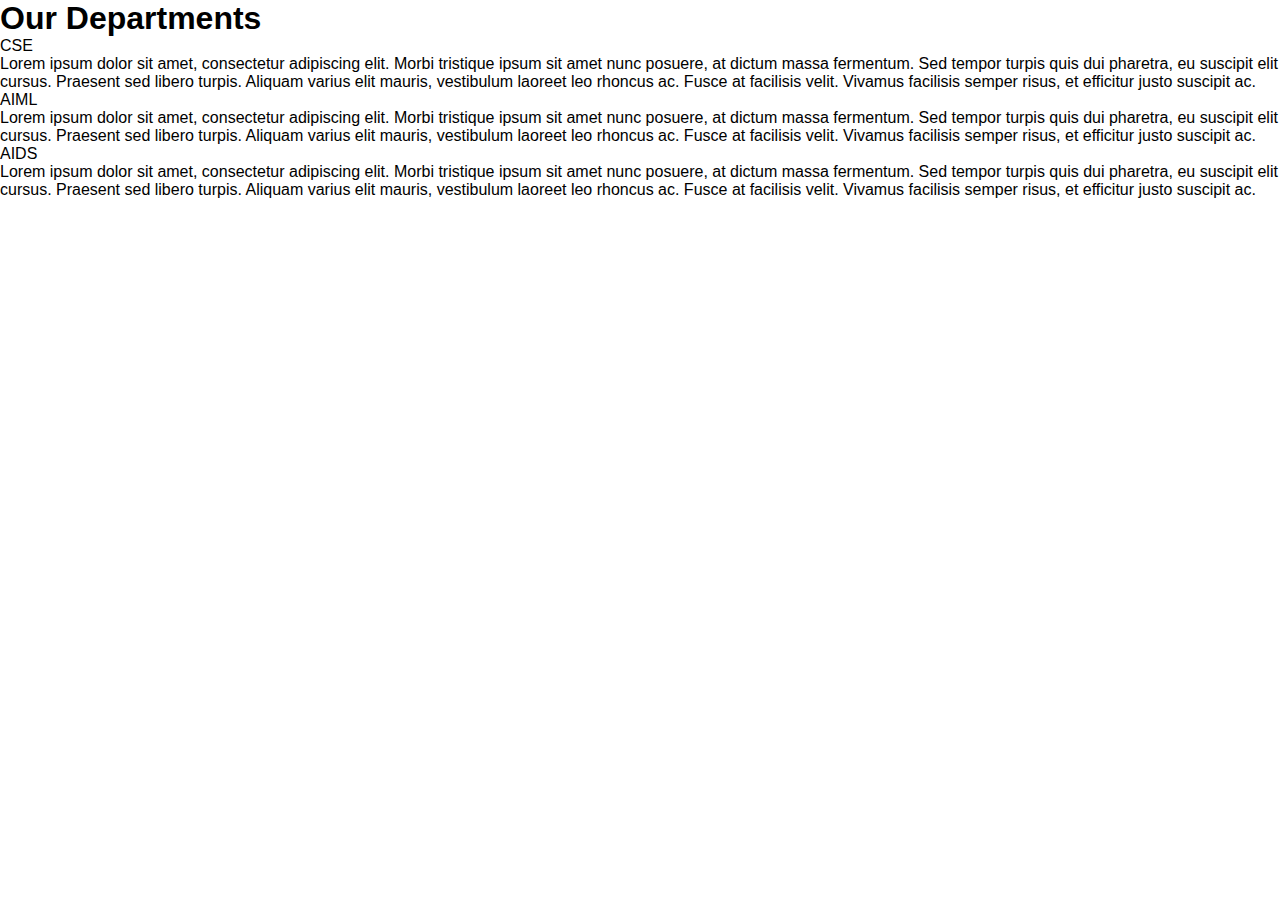
<file: Mod2_Solution/index.html>
<!DOCTYPE html>
<html>
<head>
<meta charset="utf-8">
<meta name="viewport" content="width=device-width, initial-scale=1">
<link href='CSS/style.css' rel='stylesheet' type='text/css'>
<title>Module 2 Sample Web Page</title>
</head>

<body >
<h1>Our Departments </h1>
	<section class="column-lg-4 colmn-md-6 colmn-sm-12">
		<div>
			<p class="s1">CSE</p>
			<p class="content">
			 Lorem ipsum dolor sit amet, consectetur adipiscing elit. Morbi tristique ipsum sit amet nunc posuere, at dictum massa fermentum. Sed tempor turpis quis dui pharetra, eu suscipit elit cursus. Praesent sed libero turpis. Aliquam varius elit mauris, vestibulum laoreet leo rhoncus ac. Fusce at facilisis velit. Vivamus facilisis semper risus, et efficitur justo suscipit ac.
			</p>
		</div>
	</section>
	<section class="column-lg-4 colmn-md-6 colmn-sm-12">
		<div>
			<p class="s2">AIML</p>
			<p class="content">Lorem ipsum dolor sit amet, consectetur adipiscing elit. Morbi tristique ipsum sit amet nunc posuere, at dictum massa fermentum. Sed tempor turpis quis dui pharetra, eu suscipit elit cursus. Praesent sed libero turpis. Aliquam varius elit mauris, vestibulum laoreet leo rhoncus ac. Fusce at facilisis velit. Vivamus facilisis semper risus, et efficitur justo suscipit ac.</p>
		</div>
	</section>
	<section class="column-lg-4 colmn-md-12 colmn-sm-12">
	<div>
		<p class="s1">AIDS</p>
			<p class="content">Lorem ipsum dolor sit amet, consectetur adipiscing elit. Morbi tristique ipsum sit amet nunc posuere, at dictum massa fermentum. Sed tempor turpis quis dui pharetra, eu suscipit elit cursus. Praesent sed libero turpis. Aliquam varius elit mauris, vestibulum laoreet leo rhoncus ac. Fusce at facilisis velit. Vivamus facilisis semper risus, et efficitur justo suscipit ac.</p>
	</div>
</body>
</html>
</file>
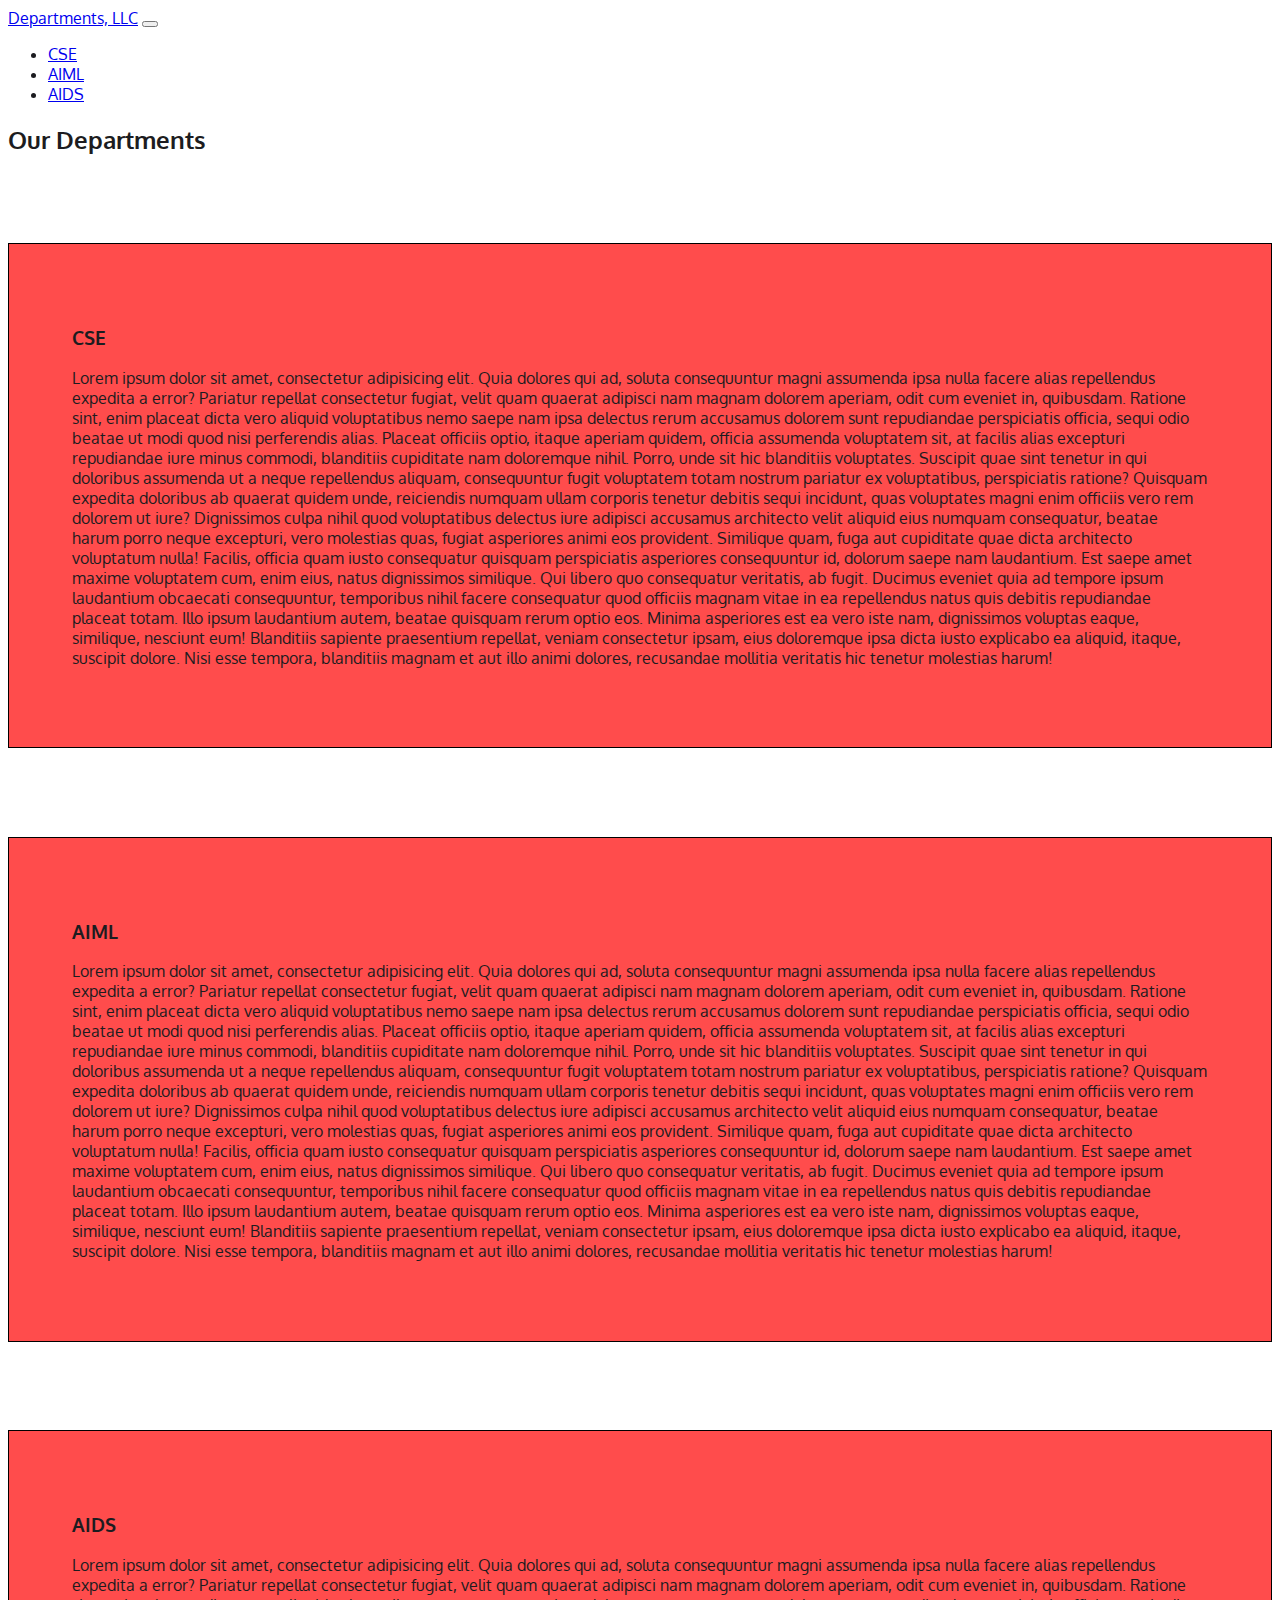
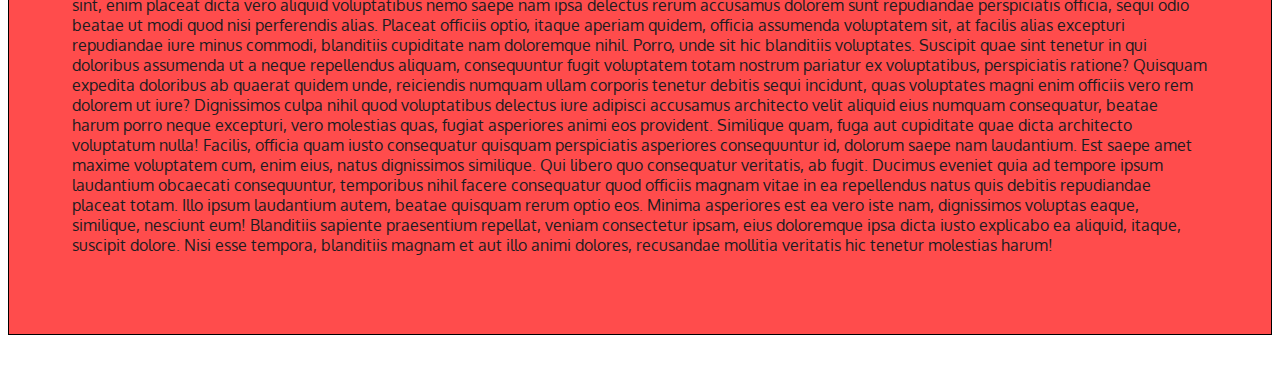
<file: Mod3_Solution/index.html>
<!DOCTYPE html>

<html lang="en">

    <head>
        <meta charset="UTF-8">

        <meta name="viewport" content="width=device-width, initial-scale=1.0">

        <meta http-equiv="X-UA-Compatible" content="ie=edge">

        <title>My Sample Webpage</title>

        <link href="https://fonts.googleapis.com/css?family=Oxygen" rel="stylesheet">

        <link rel="stylesheet" href="https://stackpath.bootstrapcdn.com/bootstrap/4.1.0/css/bootstrap.min.css" integrity="sha384-9gVQ4dYFwwWSjIDZnLEWnxCjeSWFphJiwGPXr1jddIhOegiu1FwO5qRGvFXOdJZ4" crossorigin="anonymous">

        <link rel="stylesheet" href="css/style.css">
    </head>

    <body>
        <header>
           <nav class="navbar navbar-expand-lg navbar-light bg-light">
              <div class="container">
                  <a class="navbar-brand" href="#">Departments, LLC</a>
              
                  <button class="navbar-toggler d-md-none" type="button" data-toggle="collapse" data-target="#navbarSupportedContent" aria-controls="navbarSupportedContent" aria-expanded="false" aria-label="Toggle navigation">
                    <span class="navbar-toggler-icon"></span>
                  </button>

                  <div class="collapse navbar-collapse" id="navbarSupportedContent">
                    <ul class="navbar-nav mr-auto">
                      <li class="nav-item text-center d-sm-none">
                        <a class="nav-link" href="#">CSE</a>
                      </li>

                      <li class="nav-item text-center d-sm-none">
                        <a class="nav-link" href="#">AIML</a>
                      </li>

                      <li class="nav-item text-center d-sm-none">
                        <a class="nav-link disabled" href="#">AIDS</a>
                      </li>
                    </ul>
                  </div>
              </div>
            </nav>
        </header>
        
        <div class="container">
            <h2 class="text-center">Our Departments</h2>

            <section class="col-xs-12">

                <h3 class="text-center">CSE</h3>

                <p>
                    Lorem ipsum dolor sit amet, consectetur adipisicing elit. Quia dolores qui ad, soluta consequuntur magni assumenda ipsa nulla facere alias repellendus expedita a error? Pariatur repellat consectetur fugiat, velit quam quaerat adipisci nam magnam dolorem aperiam, odit cum eveniet in, quibusdam. Ratione sint, enim placeat dicta vero aliquid voluptatibus nemo saepe nam ipsa delectus rerum accusamus dolorem sunt repudiandae perspiciatis officia, sequi odio beatae ut modi quod nisi perferendis alias. Placeat officiis optio, itaque aperiam quidem, officia assumenda voluptatem sit, at facilis alias excepturi repudiandae iure minus commodi, blanditiis cupiditate nam doloremque nihil. Porro, unde sit hic blanditiis voluptates. Suscipit quae sint tenetur in qui doloribus assumenda ut a neque repellendus aliquam, consequuntur fugit voluptatem totam nostrum pariatur ex voluptatibus, perspiciatis ratione? Quisquam expedita doloribus ab quaerat quidem unde, reiciendis numquam ullam corporis tenetur debitis sequi incidunt, quas voluptates magni enim officiis vero rem dolorem ut iure? Dignissimos culpa nihil quod voluptatibus delectus iure adipisci accusamus architecto velit aliquid eius numquam consequatur, beatae harum porro neque excepturi, vero molestias quas, fugiat asperiores animi eos provident. Similique quam, fuga aut cupiditate quae dicta architecto voluptatum nulla! Facilis, officia quam iusto consequatur quisquam perspiciatis asperiores consequuntur id, dolorum saepe nam laudantium. Est saepe amet maxime voluptatem cum, enim eius, natus dignissimos similique. Qui libero quo consequatur veritatis, ab fugit. Ducimus eveniet quia ad tempore ipsum laudantium obcaecati consequuntur, temporibus nihil facere consequatur quod officiis magnam vitae in ea repellendus natus quis debitis repudiandae placeat totam. Illo ipsum laudantium autem, beatae quisquam rerum optio eos. Minima asperiores est ea vero iste nam, dignissimos voluptas eaque, similique, nesciunt eum! Blanditiis sapiente praesentium repellat, veniam consectetur ipsam, eius doloremque ipsa dicta iusto explicabo ea aliquid, itaque, suscipit dolore. Nisi esse tempora, blanditiis magnam et aut illo animi dolores, recusandae mollitia veritatis hic tenetur molestias harum!
                </p>

            </section>

            <section class="col-xs-12">

                <h3 class="text-center">AIML</h3>

                <p>
                    Lorem ipsum dolor sit amet, consectetur adipisicing elit. Quia dolores qui ad, soluta consequuntur magni assumenda ipsa nulla facere alias repellendus expedita a error? Pariatur repellat consectetur fugiat, velit quam quaerat adipisci nam magnam dolorem aperiam, odit cum eveniet in, quibusdam. Ratione sint, enim placeat dicta vero aliquid voluptatibus nemo saepe nam ipsa delectus rerum accusamus dolorem sunt repudiandae perspiciatis officia, sequi odio beatae ut modi quod nisi perferendis alias. Placeat officiis optio, itaque aperiam quidem, officia assumenda voluptatem sit, at facilis alias excepturi repudiandae iure minus commodi, blanditiis cupiditate nam doloremque nihil. Porro, unde sit hic blanditiis voluptates. Suscipit quae sint tenetur in qui doloribus assumenda ut a neque repellendus aliquam, consequuntur fugit voluptatem totam nostrum pariatur ex voluptatibus, perspiciatis ratione? Quisquam expedita doloribus ab quaerat quidem unde, reiciendis numquam ullam corporis tenetur debitis sequi incidunt, quas voluptates magni enim officiis vero rem dolorem ut iure? Dignissimos culpa nihil quod voluptatibus delectus iure adipisci accusamus architecto velit aliquid eius numquam consequatur, beatae harum porro neque excepturi, vero molestias quas, fugiat asperiores animi eos provident. Similique quam, fuga aut cupiditate quae dicta architecto voluptatum nulla! Facilis, officia quam iusto consequatur quisquam perspiciatis asperiores consequuntur id, dolorum saepe nam laudantium. Est saepe amet maxime voluptatem cum, enim eius, natus dignissimos similique. Qui libero quo consequatur veritatis, ab fugit. Ducimus eveniet quia ad tempore ipsum laudantium obcaecati consequuntur, temporibus nihil facere consequatur quod officiis magnam vitae in ea repellendus natus quis debitis repudiandae placeat totam. Illo ipsum laudantium autem, beatae quisquam rerum optio eos. Minima asperiores est ea vero iste nam, dignissimos voluptas eaque, similique, nesciunt eum! Blanditiis sapiente praesentium repellat, veniam consectetur ipsam, eius doloremque ipsa dicta iusto explicabo ea aliquid, itaque, suscipit dolore. Nisi esse tempora, blanditiis magnam et aut illo animi dolores, recusandae mollitia veritatis hic tenetur molestias harum!
                </p>

            </section>

            <section class="col-xs-12">

                <h3 class="text-center">AIDS</h3>

                <p>
                    Lorem ipsum dolor sit amet, consectetur adipisicing elit. Quia dolores qui ad, soluta consequuntur magni assumenda ipsa nulla facere alias repellendus expedita a error? Pariatur repellat consectetur fugiat, velit quam quaerat adipisci nam magnam dolorem aperiam, odit cum eveniet in, quibusdam. Ratione sint, enim placeat dicta vero aliquid voluptatibus nemo saepe nam ipsa delectus rerum accusamus dolorem sunt repudiandae perspiciatis officia, sequi odio beatae ut modi quod nisi perferendis alias. Placeat officiis optio, itaque aperiam quidem, officia assumenda voluptatem sit, at facilis alias excepturi repudiandae iure minus commodi, blanditiis cupiditate nam doloremque nihil. Porro, unde sit hic blanditiis voluptates. Suscipit quae sint tenetur in qui doloribus assumenda ut a neque repellendus aliquam, consequuntur fugit voluptatem totam nostrum pariatur ex voluptatibus, perspiciatis ratione? Quisquam expedita doloribus ab quaerat quidem unde, reiciendis numquam ullam corporis tenetur debitis sequi incidunt, quas voluptates magni enim officiis vero rem dolorem ut iure? Dignissimos culpa nihil quod voluptatibus delectus iure adipisci accusamus architecto velit aliquid eius numquam consequatur, beatae harum porro neque excepturi, vero molestias quas, fugiat asperiores animi eos provident. Similique quam, fuga aut cupiditate quae dicta architecto voluptatum nulla! Facilis, officia quam iusto consequatur quisquam perspiciatis asperiores consequuntur id, dolorum saepe nam laudantium. Est saepe amet maxime voluptatem cum, enim eius, natus dignissimos similique. Qui libero quo consequatur veritatis, ab fugit. Ducimus eveniet quia ad tempore ipsum laudantium obcaecati consequuntur, temporibus nihil facere consequatur quod officiis magnam vitae in ea repellendus natus quis debitis repudiandae placeat totam. Illo ipsum laudantium autem, beatae quisquam rerum optio eos. Minima asperiores est ea vero iste nam, dignissimos voluptas eaque, similique, nesciunt eum! Blanditiis sapiente praesentium repellat, veniam consectetur ipsam, eius doloremque ipsa dicta iusto explicabo ea aliquid, itaque, suscipit dolore. Nisi esse tempora, blanditiis magnam et aut illo animi dolores, recusandae mollitia veritatis hic tenetur molestias harum!
                </p>

            </section>
        </div>



        <script src="https://code.jquery.com/jquery-3.3.1.slim.min.js" integrity="sha384-q8i/X+965DzO0rT7abK41JStQIAqVgRVzpbzo5smXKp4YfRvH+8abtTE1Pi6jizo" crossorigin="anonymous"></script>
        
        <script src="https://cdnjs.cloudflare.com/ajax/libs/popper.js/1.14.0/umd/popper.min.js" integrity="sha384-cs/chFZiN24E4KMATLdqdvsezGxaGsi4hLGOzlXwp5UZB1LY//20VyM2taTB4QvJ" crossorigin="anonymous"></script>
        
        <script src="https://stackpath.bootstrapcdn.com/bootstrap/4.1.0/js/bootstrap.min.js" integrity="sha384-uefMccjFJAIv6A+rW+L4AHf99KvxDjWSu1z9VI8SKNVmz4sk7buKt/6v9KI65qnm" crossorigin="anonymous"></script>
    </body>
</html>
</file>
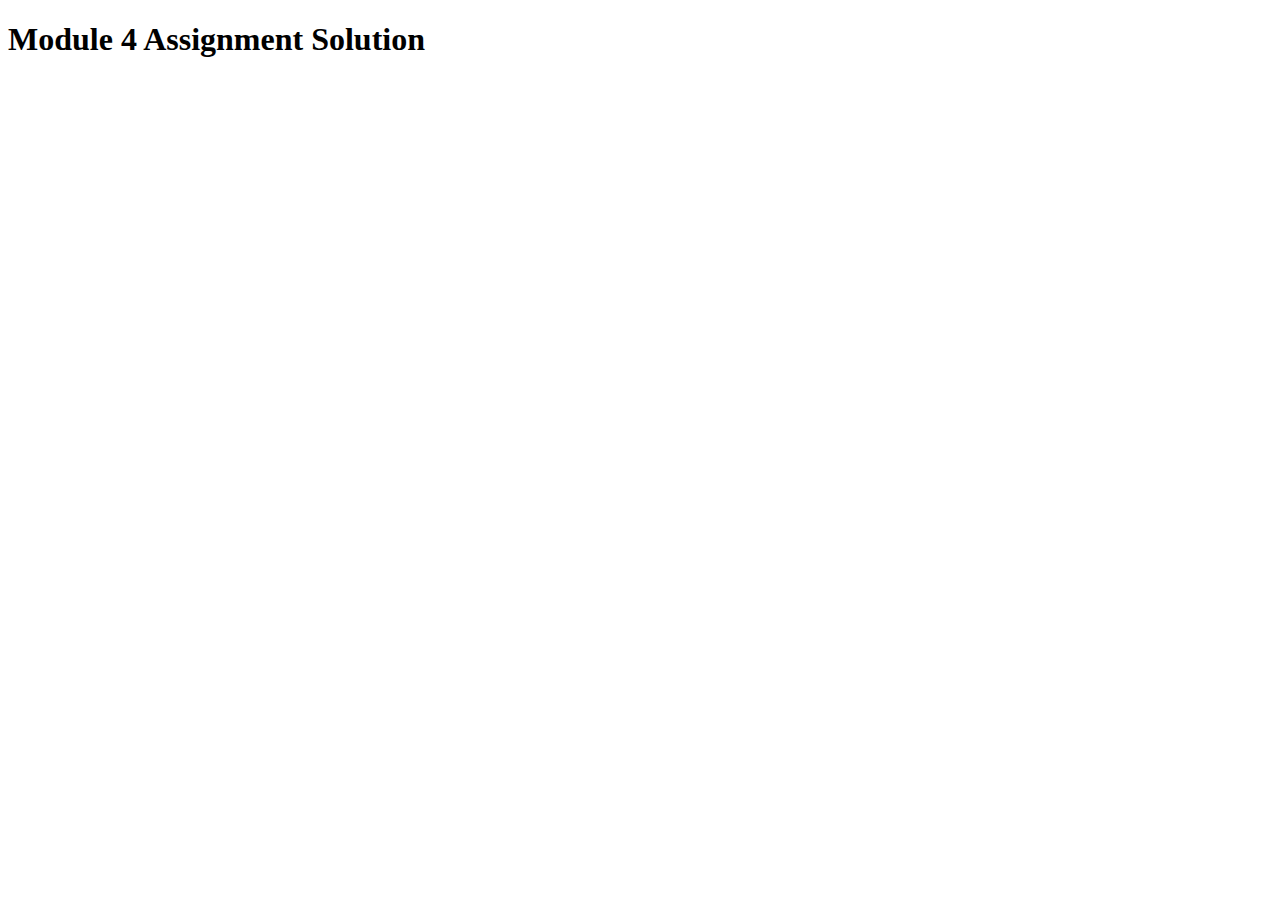
<file: Mod4_Solution/index.html>
<!DOCTYPE html>
<html>
<head>
  <meta charset="utf-8">
  <title>Module 4 Assignment Solution </title>
  <script src="Hello.js"></script>
  <script src="GoodBye.js"></script>
  <script src="script.js"></script>
</head>
<body>
  <h1>Module 4 Assignment Solution</h1>
</body>
</html>
</file>
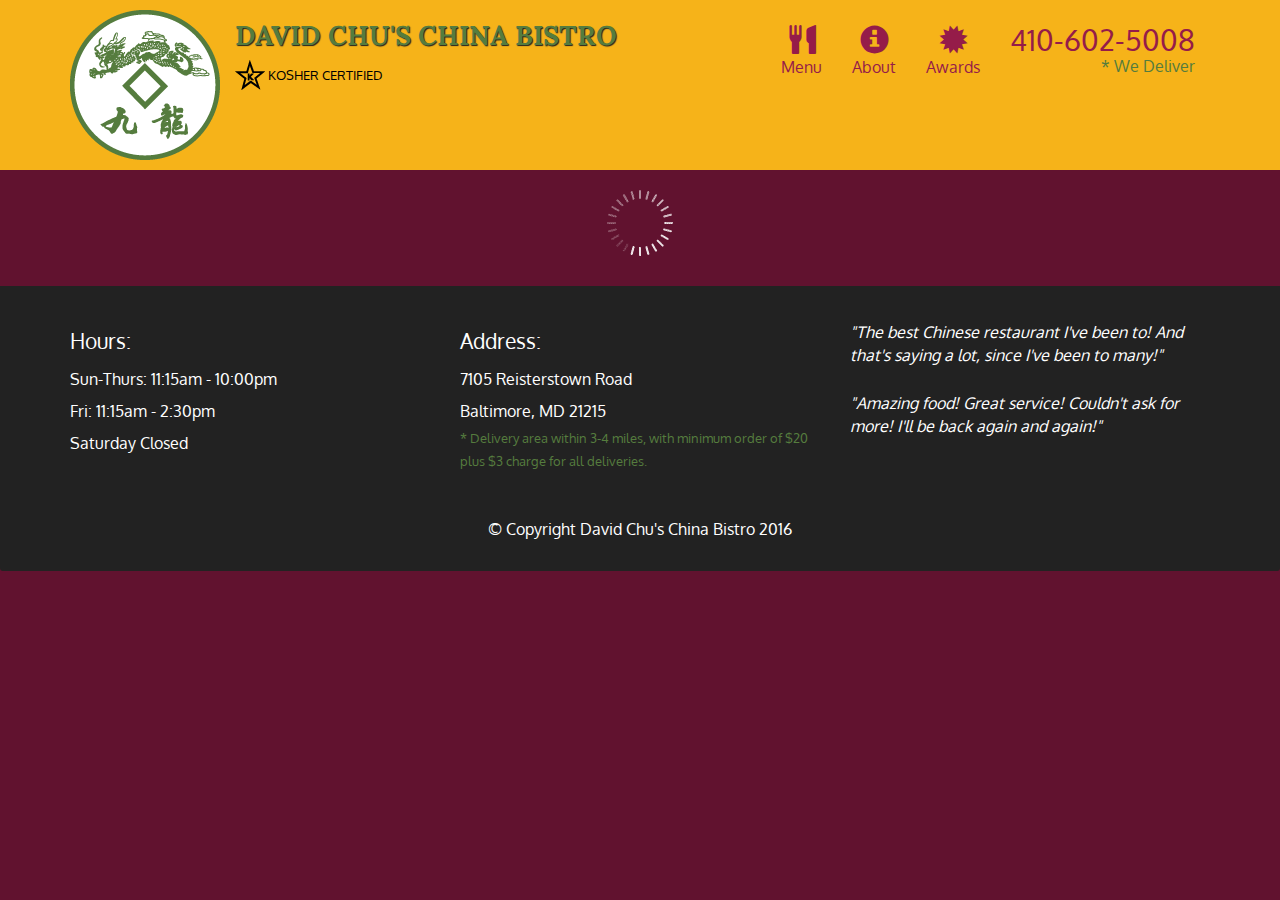
<file: Mod5_Solution/index.html>
<!doctype html>
<html lang="en">
  <head>
    <meta charset="utf-8">
    <meta http-equiv="X-UA-Compatible" content="IE=edge">
    <meta name="viewport" content="width=device-width, initial-scale=1">
    <title>David Chu's China Bistro</title>
    <link rel="stylesheet" href="css/bootstrap.min.css">
    <link rel="stylesheet" href="css/styles.css">
    <link href='https://fonts.googleapis.com/css?family=Oxygen:400,300,700' rel='stylesheet' type='text/css'>
    <link href='https://fonts.googleapis.com/css?family=Lora' rel='stylesheet' type='text/css'>
  </head>
<body>
  <header>
    <nav id="header-nav" class="navbar navbar-default">
      <div class="container">
        <div class="navbar-header">
          <a href="index.html" class="pull-left visible-md visible-lg">
            <div id="logo-img" alt="Logo image"></div>
          </a>

          <div class="navbar-brand">
            <a href="index.html"><h1>David Chu's China Bistro</h1></a>
            <p>
              <img src="images/star-k-logo.png" alt="Kosher certification">
              <span>Kosher Certified</span>
            </p>
          </div>

          <button id="navbarToggle" type="button" class="navbar-toggle collapsed" data-toggle="collapse" data-target="#collapsable-nav" aria-expanded="false">
            <span class="sr-only">Toggle navigation</span>
            <span class="icon-bar"></span>
            <span class="icon-bar"></span>
            <span class="icon-bar"></span>
          </button>
        </div>
        
        <div id="collapsable-nav" class="collapse navbar-collapse">
           <ul id="nav-list" class="nav navbar-nav navbar-right">
            <li id="navHomeButton" class="visible-xs active">
              <a href="index.html">
                <span class="glyphicon glyphicon-home"></span> Home</a>
            </li>
            <li id="navMenuButton">
              <a href="#" onclick="$dc.loadMenuCategories();">
                <span class="glyphicon glyphicon-cutlery"></span><br class="hidden-xs"> Menu</a>
            </li>
            <li>
              <a href="#">
                <span class="glyphicon glyphicon-info-sign"></span><br class="hidden-xs"> About</a>
            </li>
            <li>
              <a href="#">
                <span class="glyphicon glyphicon-certificate"></span><br class="hidden-xs"> Awards</a>
            </li>
            <li id="phone" class="hidden-xs">
              <a href="tel:410-602-5008">
                <span>410-602-5008</span></a><div>* We Deliver</div>
            </li>
          </ul><!-- #nav-list -->
        </div><!-- .collapse .navbar-collapse -->
      </div><!-- .container -->
    </nav><!-- #header-nav -->
  </header>

  <div id="call-btn" class="visible-xs">
    <a class="btn" href="tel:410-602-5008">
    <span class="glyphicon glyphicon-earphone"></span>
    410-602-5008
    </a>
  </div>
  <div id="xs-deliver" class="text-center visible-xs">* We Deliver</div>

  <div id="main-content" class="container"></div>

  <footer class="panel-footer">
    <div class="container">
      <div class="row">
        <section id="hours" class="col-sm-4">
          <span>Hours:</span><br>
          Sun-Thurs: 11:15am - 10:00pm<br>
          Fri: 11:15am - 2:30pm<br>
          Saturday Closed
          <hr class="visible-xs">
        </section>
        <section id="address" class="col-sm-4">
          <span>Address:</span><br>
          7105 Reisterstown Road<br>
          Baltimore, MD 21215
          <p>* Delivery area within 3-4 miles, with minimum order of $20 plus $3 charge for all deliveries.</p>
          <hr class="visible-xs">
        </section>
        <section id="testimonials" class="col-sm-4">
          <p>"The best Chinese restaurant I've been to! And that's saying a lot, since I've been to many!"</p>
          <p>"Amazing food! Great service! Couldn't ask for more! I'll be back again and again!"</p>
        </section>
      </div>
      <div class="text-center">&copy; Copyright David Chu's China Bistro 2016</div>
    </div>
  </footer>

  <!-- jQuery (Bootstrap JS plugins depend on it) -->
  <script src="js/jquery-2.1.4.min.js"></script>
  <script src="js/bootstrap.min.js"></script>
  <script src="js/ajax-utils.js"></script>
  <script src="js/script.js"></script>
</body>
</html>
</file>
<file: Mod2_Solution/CSS/style.css>
*{
    box-sizing: border-box;
    margin:0;
    padding:0;
  }
  
  body{
    font-family: 'Lato', sans-serif;  
  }
  
  .row{
    width: 100%;
  }
  
  .menu-title{
    text-align: center;
    margin-bottom: 30px;
  }
  
  .container{
   position: relative;
   top:60px;
   margin: 15px; 
  }
  
  .item{
    position: relative;
    top: 0;
    background-color:#999999;
    margin: 15px;
    padding: 25px;
    border: 3px solid #000;
  }
  
  .item p{
    margin-top: 18px;
    text-align: justify;
    font-size:100%;
  }
  
  .item-title{
    text-align: right;
    top:0;
    right: 0px;
    background: green; 
    padding: 6px 90px;
    border-left: 2px solid #000;
    border-bottom: 2px solid #000;
  }
  
  #title-one {
    background-color: #D59898;
  } 
  
  #title-two{
    background-color: #C14543;
  }
  
  #title-three{
    background-color: #E5D198;
  }
  
  /* Simple Responsive Framework. */
  /*------ Desktop ------*/
  @media (min-width: 992px){
    .col-lg-1, .col-lg-2, .col-lg-3, .col-lg-4, .col-lg-5, .col-lg-6, .col-lg-7, .col-lg-8, .col-lg-9, .col-lg-10, .col-lg-11, .col-lg-12 {
      float: left;  
    }
    .col-lg-1 {
      width: 8.33%;
    }
    .col-lg-2 {
      width: 16.66%;
    }
    .col-lg-3 {
      width: 25%;
    }
    .col-lg-4 {
      width: 33.33%;
    }
    .col-lg-5 {
      width: 41.66%;
    }
    .col-lg-6 {
      width: 50%;
    }
    .col-lg-7 {
      width: 58.33%;
    }
    .col-lg-8 {
      width: 66.66%;
    }
    .col-lg-9 {
      width: 74.99%;
    }
    .col-lg-10 {
      width: 83.33%;
    }
    .col-lg-11 {
      width: 91.66%;
    }
    .col-lg-12 {
      width: 100%;
    }
  
  }
  
  
  /*------ Tablet ------*/
  @media (min-width: 768px) and (max-width: 991px){
    .col-lg-4 {
      width: 50%;
      float: left;
    }
    .col-lg-tablet{
     width: 100%;
     float: left;
   }
  }
  
  
  /*------ Mobile ------*/
  @media (max-width: 767px){
    .col-lg-4{
      width: 100%;
      float: left;
    }
  }
</file>
<file: Mod3_Solution/css/style.css>
body {
    color: #1c1c20;
    font-family: 'Oxygen', sans-serif;
}

.navbar {
    border: 0;
    border-radius: 0;
}

.navbar-default .navbar-brand{
    color: #1c1c20;
}

h2 {
    margin-top: 20px;
}

section {
    border: 1px solid #000;
    margin-top: 7%;
    margin-bottom: 3%;
    padding: 5%;
    background-color: rgba(255, 0, 0, .7);
    
}
</file>
<file: Mod5_Solution/css/styles.css>
body {
  font-size: 16px;
  color: #fff;
  background-color: #61122f;
  font-family: 'Oxygen', sans-serif;
}

/** HEADER **/
#header-nav {
  background-color: #f6b319;
  border-radius: 0;
  border: 0;
}

#logo-img {
  background: url('../images/restaurant-logo_large.png') no-repeat;
  width: 150px;
  height: 150px;
  margin: 10px 15px 10px 0;
}

.navbar-brand {
  padding-top: 25px;
}
.navbar-brand h1 { /* Restaurant name */
  font-family: 'Lora', serif;
  color: #557c3e;
  font-size: 1.5em;
  text-transform: uppercase;
  font-weight: bold;
  text-shadow: 1px 1px 1px #222;
  margin-top: 0;
  margin-bottom: 0;
  line-height: .75;
}
.navbar-brand a:hover, .navbar-brand a:focus {
  text-decoration: none;
}
.navbar-brand p { /* Kosher cert */
  color: #000;
  text-transform: uppercase;
  font-size: .7em;
  margin-top: 15px;
}
.navbar-brand p span { /* Star-K */
  vertical-align: middle;
}

#nav-list {
  margin-top: 10px;
}
#nav-list a {
  color: #951C49;
  text-align: center;
}
#nav-list a:hover {
  background: #E7E7E7;
}
#nav-list a span {
  font-size: 1.8em;
}

#phone {
  margin-top: 5px;
}
#phone a { /* Phone number */
  text-align: right;
  padding-bottom: 0;
}
#phone div { /* We Deliver */
  color: #557c3e;
  text-align: right;
  padding-right: 15px;
}

.navbar-header button.navbar-toggle, .navbar-header .icon-bar {
  border: 1px solid #61122f;
}
.navbar-header button.navbar-toggle {
  clear: both;
  margin-top: -30px;
}
/* END HEADER */

/* FOOTER */
.panel-footer {
  margin-top: 30px;
  padding-top: 35px;
  padding-bottom: 30px;
  background-color: #222;
  border-top: 0;
}
.panel-footer div.row {
  margin-bottom: 35px;
}
#hours, #address {
  line-height: 2;
}
#hours > span, #address > span {
  font-size: 1.3em;
}
#address p {
  color: #557c3e;
  font-size: .8em;
  line-height: 1.8;
}
#testimonials {
  font-style: italic;
}
#testimonials p:nth-child(2) {
  margin-top: 25px;
}
/* END FOOTER */



/* HOME PAGE */
.container .jumbotron {
  box-shadow: 0 0 50px #3F0C1F;
  border: 2px solid #3F0C1F;
}

#menu-tile, #specials-tile, #map-tile {
  height: 250px;
  width: 100%;
  margin-bottom: 15px;
  position: relative;
  border: 2px solid #3F0C1F;
  overflow: hidden;
}
#menu-tile:hover, #specials-tile:hover, #map-tile:hover {
  box-shadow: 0 1px 5px 1px #cccccc;
}
#menu-tile {
  background: url('../images/menu-tile.jpg') no-repeat;
  background-position: center;
}
#specials-tile {
  background: url('../images/specials-tile.jpg') no-repeat;
  background-position: center;
}
#menu-tile span, #specials-tile span, #map-tile span {
  position: absolute;
  bottom: 0;
  right: 0;
  width: 100%;
  text-align: center;
  font-size: 1.6em;
  text-transform: uppercase;
  background-color: #000;
  color: #fff;
  opacity: .8;
}
/* END HOME PAGE */

/* MENU CATEGORIES PAGE */
.category-tile { 
  position: relative;
  border: 2px solid #3F0C1F;
  overflow: hidden;
  width: 200px;
  height: 200px;
  margin: 0 auto 15px;
}
.category-tile span {
  position: absolute;
  bottom: 0;
  right: 0;
  width: 100%;
  text-align: center;
  font-size: 1.2em;
  text-transform: uppercase;
  background-color: #000;
  color: #fff;
  opacity: .8;
}
.category-tile:hover {
  box-shadow: 0 1px 5px 1px #cccccc;
}

#menu-categories-title + div {
  margin-bottom: 50px;
}
/* END MENU CATEGORIES PAGE */

/* SINGLE CATEGORY PAGE */
.menu-item-tile {
  margin-bottom: 25px;
}
.menu-item-tile hr {
  width: 80%;
}
.menu-item-tile .menu-item-price {
  font-size: 1.1em;
  text-align: right;
  margin-top: -15px;
  margin-right: -15px;
}
.menu-item-tile .menu-item-price span {
  font-size: .6em;
}
.menu-item-photo {
  position: relative;
  border: 2px solid #3F0C1F; 
  overflow: hidden;
  padding: 0;
  margin-right: -15px;
  margin-left: auto;
  margin-bottom: 20px;
  max-width: 250px;
}
.menu-item-photo div {
  position: absolute;
  bottom: 0;
  right: 0;
  width: 80px;
  background-color: #557c3e;
  text-align: center;
}
.menu-item-description {
  padding-right: 30px;
}
h3.menu-item-title {
  margin: 0 0 10px;
}
.menu-item-details {
  font-size: .9em;
  font-style: italic;
}
/* END SINGLE CATEGORY PAGE */


/********** Large devices only **********/
@media (min-width: 1200px) {
  .container .jumbotron {
    background: url('../images/jumbotron_1200.jpg') no-repeat;
    height: 675px;
  }
}

/********** Medium devices only **********/
@media (min-width: 992px) and (max-width: 1199px) {
  /* Header */
  #logo-img {
    background: url('../images/restaurant-logo_medium.png') no-repeat;
    width: 100px;
    height: 100px;
    margin: 5px 5px 5px 0;
  }
  /* End Header */

  /* Home Page */
  .container .jumbotron {
    background: url('../images/jumbotron_992.jpg') no-repeat;
    height: 558px;
  }
  /* End Home Page */
}

/********** Small devices only **********/
@media (min-width: 768px) and (max-width: 991px) {
  /* Home Page */
  .container .jumbotron {
    background: url('../images/jumbotron_768.jpg') no-repeat;
    height: 432px;
  }
  /* End Home Page */
}

/********** Extra small devices only **********/
@media (max-width: 767px) {
  /* Header */
  .navbar-brand {
    padding-top: 10px;
    height: 80px;
  }
  .navbar-brand h1 { /* Restaurant name */
    padding-top: 10px;
    font-size: 5vw; /* 1vw = 1% of viewport width */
  }
  .navbar-brand p { /* Kosher cert */
    font-size: .6em;
    margin-top: 12px;
  }
  .navbar-brand p img { /* Star-K */
    height: 20px;
  }

  #collapsable-nav a { /* Collapsed nav menu text */
    font-size: 1.2em;
  }
  #collapsable-nav a span { /* Collapsed nav menu glyph */
    font-size: 1em;
    margin-right: 5px;
  }

  #call-btn > a {
    font-size: 1.5em;
    display: block;
    margin: 0 20px;
    padding: 10px;
    border: 2px solid #fff;
    background-color: #f6b319;
    color: #951c49;
  }
  #xs-deliver {
    margin-top: 5px;
    font-size: .7em;
    letter-spacing: .1em;
    text-transform: uppercase;
  }
  /* End Header */

  /* Footer */
  .panel-footer section {
    margin-bottom: 30px;
    text-align: center;
  }
  .panel-footer section:nth-child(3) {
    margin-bottom: 0; /* margin already exists on the whole row */
  }
  .panel-footer section hr {
    width: 50%;
  }
  /* End Footer */

  /* Home Page */
  .container .jumbotron {
    margin-top: 30px;
    padding: 0;
  }
  #menu-tile, #specials-tile {
    width: 360px;
    margin: 0 auto 15px;
  }

  .menu-item-photo {
    margin-right: auto;
  }
  .menu-item-tile .menu-item-price {
    text-align: center;
  }
  .menu-item-description {
    text-align: center;;
  }
}


/********** Super extra small devices Only :-) (e.g., iPhone 4) **********/
@media (max-width: 479px) {
  /* Header */
  .navbar-brand h1 { /* Restaurant name */
    padding-top: 5px;
    font-size: 6vw;
  }
  /* End Header */
  
  /* Home page */
  #menu-tile, #specials-tile {
    width: 280px;
    margin: 0 auto 15px;
  }

  .col-xxs-12 {
    position: relative;
    min-height: 1px;
    padding-right: 15px;
    padding-left: 15px;
    float: left;
    width: 100%;
  }
}
</file>
